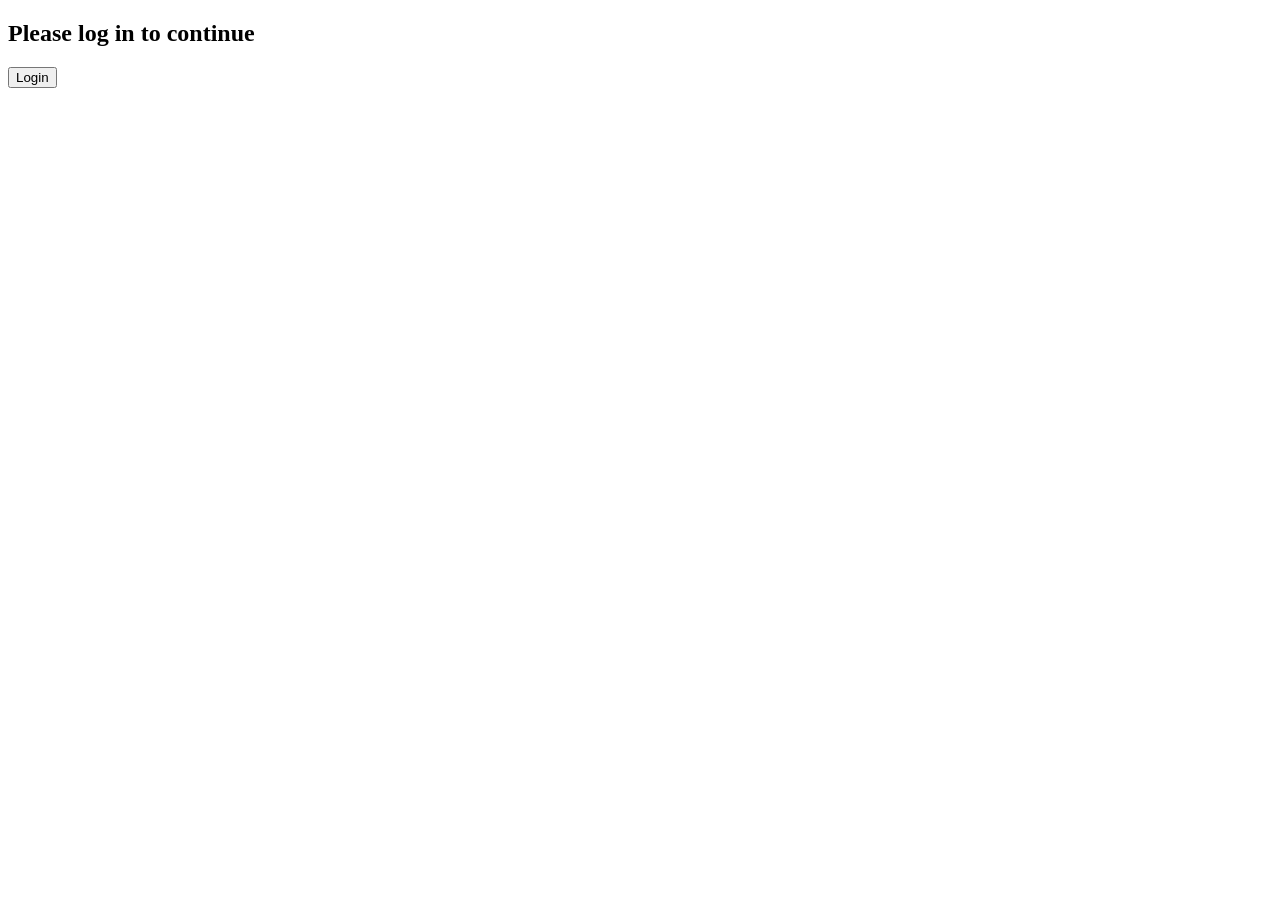
<file: index.html>
<!DOCTYPE html>
<html lang="en">

<head>
    <meta charset="UTF-8">
    <meta name="viewport" content="width=device-width, initial-scale=1.0">
    <title>S3 File Uploader</title>

</head>

<body>
    <div id="loginSection">
        <h2>Please log in to continue</h2>
        <button onclick="login()">Login</button>
    </div>

    <div id="appSection" style="display:none;">
        <h1>Hospital File Management System</h1>
        <p id="welcomeMessage"></p>
        <button onclick="logout()">Logout</button>
        <hr>
        <input type="file" id="fileInput" />
        <button onclick="uploadFile()">Upload</button>
        <p id="status"></p>
        <button onclick="listFiles()">Refresh Files</button>
        <table id="fileTable" style="margin-top: 20px; width: 100%;">
            <thead>
                <tr>
                    <th>File Name</th>
                    <th>Size</th>
                    <th>Upload Date</th>
                    <th>Actions</th>
                </tr>
            </thead>
            <tbody id="fileList">
                <tr>
                    <td colspan="3">No files loaded yet</td>
                </tr>
            </tbody>
        </table>
    </div>
    <script src="app.js"></script>
</body>

</html>
</file>
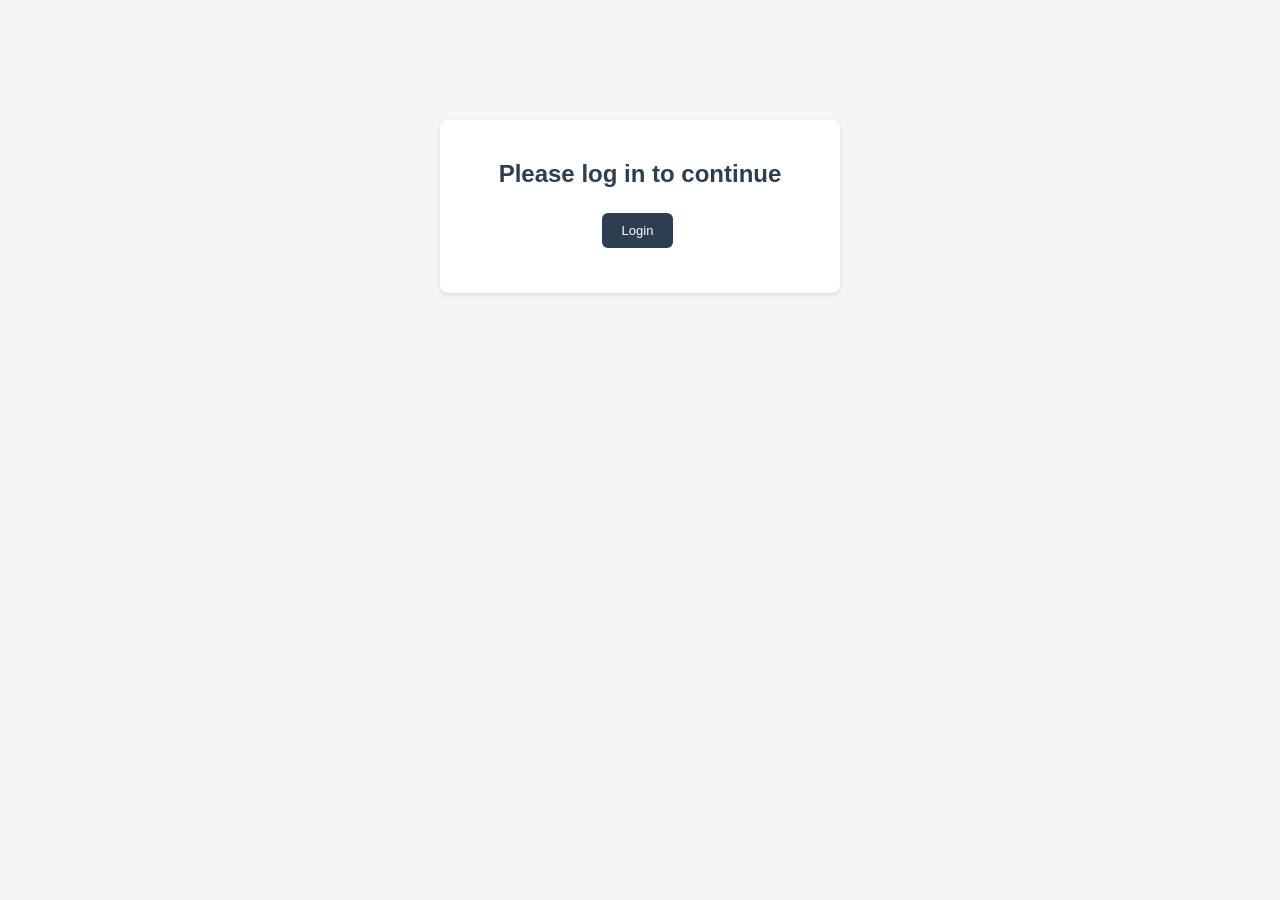
<file: UI/index.html>
<!DOCTYPE html>
<html lang="en">

<head>
    <meta charset="UTF-8">
    <meta name="viewport" content="width=device-width, initial-scale=1.0">
    <title>S3 File Uploader</title>
    <link rel="stylesheet" href="style.css">
</head>

<body>
    <div id="loginSection">
        <h2>Please log in to continue</h2>
        <button onclick="login()">Login</button>
    </div>

    <div id="appSection" style="display:none;">
        <h1>Hospital File Management System</h1>
        <p id="welcomeMessage"></p>
        <button onclick="logout()">Logout</button>
        <hr>
        <input type="file" id="fileInput" />
        <button onclick="uploadFile()">Upload</button>
        <p id="status"></p>


        <!-- Search Tab -->

        <input type="text" id="searchInput" placeholder="Search for a file..." oninput="filterFiles()">


        <button onclick="listFiles()">Refresh Files</button>
        <table id="fileTable" style="margin-top: 20px; width: 100%;">
            <thead>
                <tr>
                    <th>File Name</th>
                    <th>Size</th>
                    <th>Upload Date</th>
                    <th>Actions</th>
                </tr>
            </thead>
            <tbody id="fileList">
                <tr>
                    <td colspan="3">No files loaded yet</td>
                </tr>
            </tbody>
        </table>
    </div>
    <script src="app.js"></script>
</body>

</html>
</file>
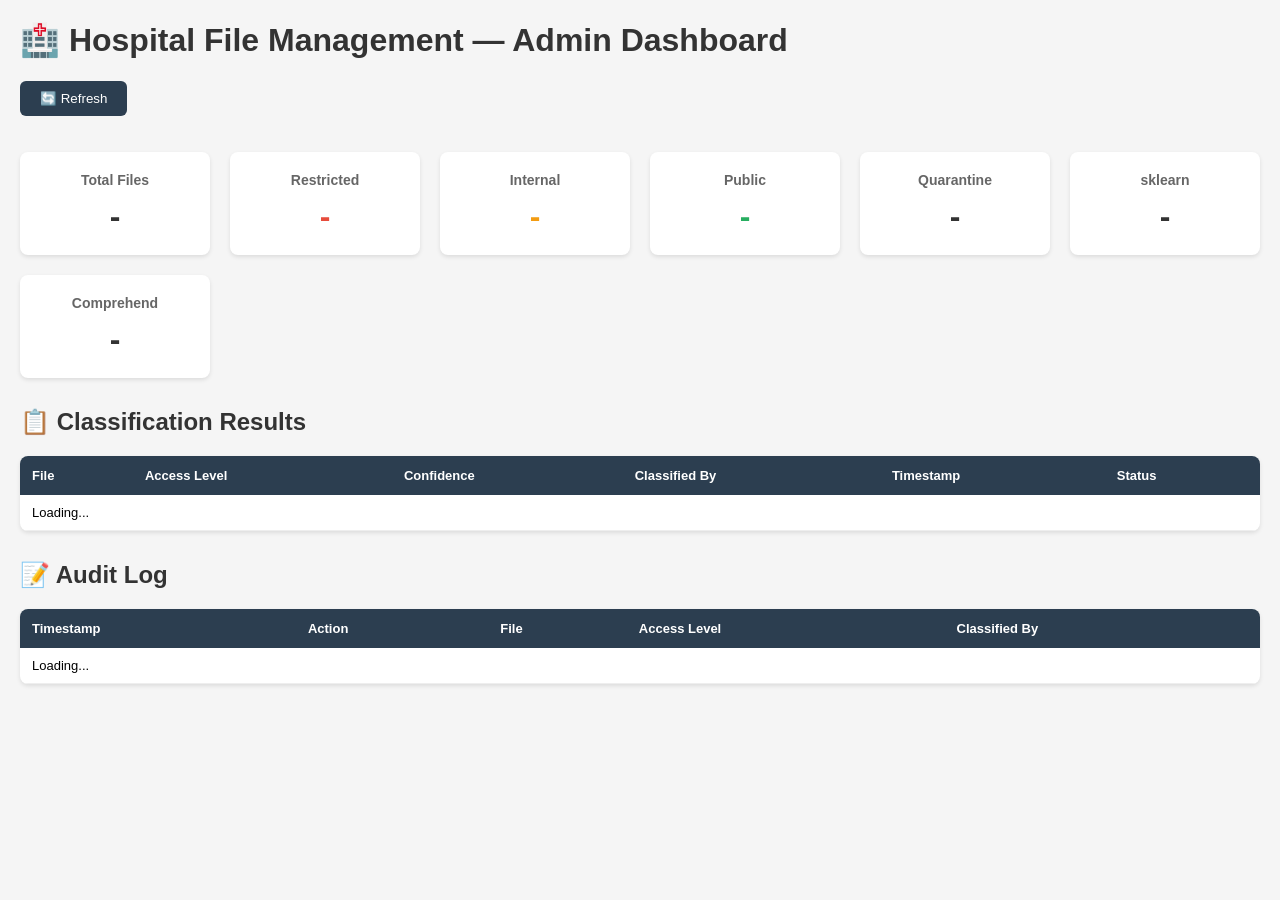
<file: admin.html>
<!DOCTYPE html>
<html lang="en">
<head>
    <meta charset="UTF-8">
    <meta name="viewport" content="width=device-width, initial-scale=1.0">
    <title>Admin Dashboard</title>
    
    <style>
        body { font-family: Arial, sans-serif; margin: 20px; background: #f5f5f5; }
        h1 { color: #333; }
        .summary { display: flex; gap: 20px; margin-bottom: 30px; flex-wrap: wrap; }
        .card { background: white; padding: 20px; border-radius: 8px; min-width: 150px; text-align: center; box-shadow: 0 2px 4px rgba(0,0,0,0.1); }
        .card h3 { margin: 0; font-size: 14px; color: #666; }
        .card p { margin: 10px 0 0; font-size: 32px; font-weight: bold; color: #333; }
        .restricted { color: #e74c3c !important; }
        .internal { color: #f39c12 !important; }
        .public { color: #27ae60 !important; }
        table { width: 100%; border-collapse: collapse; background: white; border-radius: 8px; overflow: hidden; box-shadow: 0 2px 4px rgba(0,0,0,0.1); }
        th { background: #2c3e50; color: white; padding: 12px; text-align: left; font-size: 13px; }
        td { padding: 10px 12px; border-bottom: 1px solid #eee; font-size: 13px; }
        tr:hover { background: #f9f9f9; }
        .badge { padding: 3px 10px; border-radius: 12px; font-size: 11px; font-weight: bold; }
        .badge-restricted { background: #fde8e8; color: #e74c3c; }
        .badge-internal { background: #fef3e2; color: #f39c12; }
        .badge-public { background: #e8f8f0; color: #27ae60; }
        .badge-quarantine { background: #f0e8fe; color: #8e44ad; }
        .badge-sklearn { background: #e8f0fe; color: #3498db; }
        .badge-comprehend { background: #e8fee8; color: #27ae60; }
        .refresh-btn { background: #2c3e50; color: white; border: none; padding: 10px 20px; border-radius: 6px; cursor: pointer; margin-bottom: 20px; }
        .refresh-btn:hover { background: #34495e; }
        h2 { color: #333; margin-top: 30px; }
    </style>
</head>
<body>
    <h1>🏥 Hospital File Management — Admin Dashboard</h1>
    <button class="refresh-btn" onclick="loadDashboard()">🔄 Refresh</button>
    <p id="status"></p>

    <div class="summary">
        <div class="card">
            <h3>Total Files</h3>
            <p id="total">-</p>
        </div>
        <div class="card">
            <h3>Restricted</h3>
            <p id="restricted" class="restricted">-</p>
        </div>
        <div class="card">
            <h3>Internal</h3>
            <p id="internal" class="internal">-</p>
        </div>
        <div class="card">
            <h3>Public</h3>
            <p id="public" class="public">-</p>
        </div>
        <div class="card">
            <h3>Quarantine</h3>
            <p id="quarantine">-</p>
        </div>
        <div class="card">
            <h3>sklearn</h3>
            <p id="sklearn">-</p>
        </div>
        <div class="card">
            <h3>Comprehend</h3>
            <p id="comprehend">-</p>
        </div>
    </div>

    <h2>📋 Classification Results</h2>
    <table id="classificationsTable">
        <thead>
            <tr>
                <th>File</th>
                <th>Access Level</th>
                <th>Confidence</th>
                <th>Classified By</th>
                <th>Timestamp</th>
                <th>Status</th>
            </tr>
        </thead>
        <tbody id="classificationsBody">
            <tr><td colspan="6">Loading...</td></tr>
        </tbody>
    </table>

    <h2>📝 Audit Log</h2>
    <table id="auditTable">
        <thead>
            <tr>
                <th>Timestamp</th>
                <th>Action</th>
                <th>File</th>
                <th>Access Level</th>
                <th>Classified By</th>
            </tr>
        </thead>
        <tbody id="auditBody">
            <tr><td colspan="5">Loading...</td></tr>
        </tbody>
    </table>

    <script src="app.js"></script>
</body>
</html>
</file>
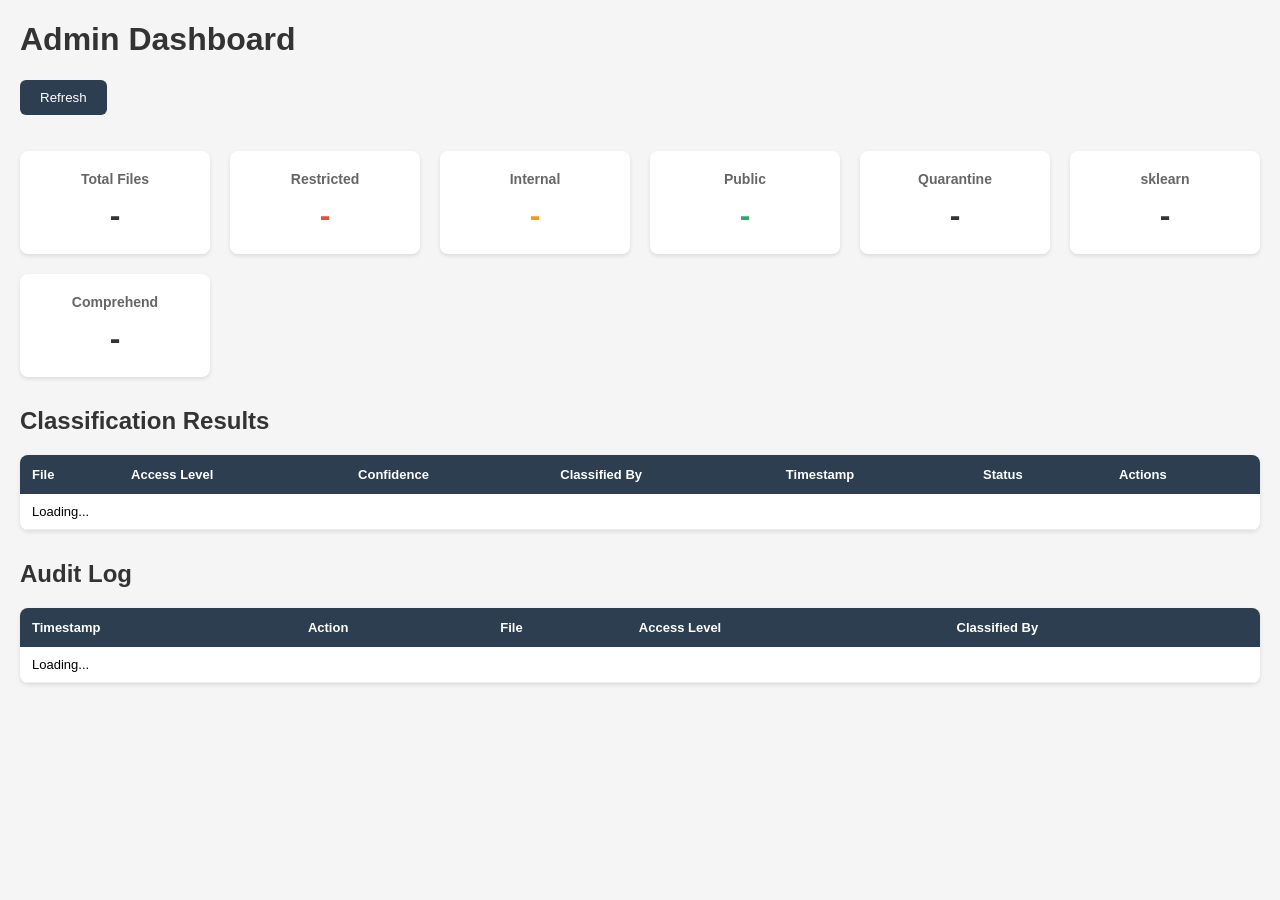
<file: UI/admin.html>
<!DOCTYPE html>
<html lang="en">
<head>
    <meta charset="UTF-8">
    <meta name="viewport" content="width=device-width, initial-scale=1.0">
    <title>Admin Dashboard</title>
    
    <style>
        body { font-family: Arial, sans-serif; margin: 20px; background: #f5f5f5; }
        h1 { color: #333; }
        .summary { display: flex; gap: 20px; margin-bottom: 30px; flex-wrap: wrap; }
        .card { background: white; padding: 20px; border-radius: 8px; min-width: 150px; text-align: center; box-shadow: 0 2px 4px rgba(0,0,0,0.1); }
        .card h3 { margin: 0; font-size: 14px; color: #666; }
        .card p { margin: 10px 0 0; font-size: 32px; font-weight: bold; color: #333; }
        .restricted { color: #e74c3c !important; }
        .internal { color: #f39c12 !important; }
        .public { color: #27ae60 !important; }
        table { width: 100%; border-collapse: collapse; background: white; border-radius: 8px; overflow: hidden; box-shadow: 0 2px 4px rgba(0,0,0,0.1); }
        th { background: #2c3e50; color: white; padding: 12px; text-align: left; font-size: 13px; }
        td { padding: 10px 12px; border-bottom: 1px solid #eee; font-size: 13px; }
        tr:hover { background: #f9f9f9; }
        .badge { padding: 3px 10px; border-radius: 12px; font-size: 11px; font-weight: bold; }
        .badge-restricted { background: #fde8e8; color: #e74c3c; }
        .badge-internal { background: #fef3e2; color: #f39c12; }
        .badge-public { background: #e8f8f0; color: #27ae60; }
        .badge-quarantine { background: #f0e8fe; color: #8e44ad; }
        .badge-sklearn { background: #e8f0fe; color: #3498db; }
        .badge-comprehend { background: #e8fee8; color: #27ae60; }
        .refresh-btn { background: #2c3e50; color: white; border: none; padding: 10px 20px; border-radius: 6px; cursor: pointer; margin-bottom: 20px; }
        .refresh-btn:hover { background: #34495e; }
        h2 { color: #333; margin-top: 30px; }
    </style>
</head>
<body>
    <h1>Admin Dashboard</h1>
    <button class="refresh-btn" onclick="loadDashboard()">Refresh</button>
    <p id="status"></p>

    <div class="summary">
        <div class="card">
            <h3>Total Files</h3>
            <p id="total">-</p>
        </div>
        <div class="card">
            <h3>Restricted</h3>
            <p id="restricted" class="restricted">-</p>
        </div>
        <div class="card">
            <h3>Internal</h3>
            <p id="internal" class="internal">-</p>
        </div>
        <div class="card">
            <h3>Public</h3>
            <p id="public" class="public">-</p>
        </div>
        <div class="card">
            <h3>Quarantine</h3>
            <p id="quarantine">-</p>
        </div>
        <div class="card">
            <h3>sklearn</h3>
            <p id="sklearn">-</p>
        </div>
        <div class="card">
            <h3>Comprehend</h3>
            <p id="comprehend">-</p>
        </div>
    </div>

    <h2>Classification Results</h2>
    <table id="classificationsTable">
        <thead>
            <tr>
                <th>File</th>
                <th>Access Level</th>
                <th>Confidence</th>
                <th>Classified By</th>
                <th>Timestamp</th>
                <th>Status</th>
                <th>Actions</th>
            </tr>
        </thead>
        <tbody id="classificationsBody">
            <tr><td colspan="7">Loading...</td></tr>
        </tbody>
    </table>

    <h2>Audit Log</h2>
    <table id="auditTable">
        <thead>
            <tr>
                <th>Timestamp</th>
                <th>Action</th>
                <th>File</th>
                <th>Access Level</th>
                <th>Classified By</th>
            </tr>
        </thead>
        <tbody id="auditBody">
            <tr><td colspan="5">Loading...</td></tr>
        </tbody>
    </table>

    <script src="app.js"></script>
</body>
</html>
</file>
<file: UI/style.css>
/* Reset */
* {
    margin: 0;
    padding: 0;
    box-sizing: border-box;
}

body {
    font-family: Arial, sans-serif;
    background-color: #f5f5f5;
    color: #333;
    padding: 20px;
}

/* Login Section */
#loginSection {
    background-color: #ffffff;
    border-radius: 8px;
    padding: 40px;
    max-width: 400px;
    margin: 100px auto;
    text-align: center;
    box-shadow: 0 2px 4px rgba(0,0,0,0.1);
}

#loginSection h2 {
    margin-bottom: 20px;
    color: #2c3e50;
}

/* App Section */
#appSection {
    background-color: #ffffff;
    border-radius: 8px;
    padding: 30px;
    max-width: 80%;
    margin: 0 auto;
    box-shadow: 0 2px 4px rgba(0,0,0,0.1);
}

#appSection h1 {
    color: #333;
    margin-bottom: 5px;
}

#welcomeMessage {
    color: #666;
    margin-bottom: 20px;
    font-size: 14px;
}

hr {
    border: none;
    border-top: 1px solid #eee;
    margin: 20px 0;
}

/* Buttons */
button {
    background-color: #2c3e50;
    color: #ffffff;
    border: none;
    padding: 10px 20px;
    border-radius: 6px;
    cursor: pointer;
    font-size: 13px;
    margin: 5px 5px 5px 0;
}

button:hover {
    background-color: #34495e;
}

/* File Input */
input[type="file"] {
    margin: 10px 0;
    padding: 8px;
    border: 1px solid #eee;
    border-radius: 6px;
    background-color: #fafafa;
    font-size: 13px;
}

/* Search Input */
#searchInput {
    width: 100%;
    padding: 10px;
    margin: 15px 0 10px 0;
    border: 1px solid #eee;
    border-radius: 6px;
    font-size: 13px;
}

#searchInput:focus {
    outline: none;
    border-color: #2c3e50;
}

/* Status message */
#status {
    margin: 10px 0;
    padding: 10px;
    border-radius: 6px;
    font-size: 13px;
    color: #27ae60;
    background-color: #e8f8f0;
}

/* Table */
#fileTable {
    width: 100%;
    border-collapse: collapse;
    margin-top: 20px;
    font-size: 13px;
    background: white;
    border-radius: 8px;
    overflow: hidden;
    box-shadow: 0 2px 4px rgba(0,0,0,0.1);
}

#fileTable thead {
    background-color: #2c3e50;
    color: #ffffff;
}

#fileTable thead th {
    padding: 12px;
    text-align: left;
    font-size: 13px;
}

#fileTable tbody tr {
    border-bottom: 1px solid #eee;
}

#fileTable tbody tr:hover {
    background-color: #f9f9f9;
}

#fileTable tbody td {
    padding: 10px 12px;
    vertical-align: middle;
}

/* Badges */
.badge {
    padding: 3px 10px;
    border-radius: 12px;
    font-size: 11px;
    font-weight: bold;
}

.badge-restricted {
    background: #fde8e8;
    color: #e74c3c;
}

.badge-internal {
    background: #fef3e2;
    color: #f39c12;
}

.badge-public {
    background: #e8f8f0;
    color: #27ae60;
}

.badge-quarantine {
    background: #f0e8fe;
    color: #8e44ad;
}

.badge-sklearn {
    background: #e8f0fe;
    color: #3498db;
}

.badge-comprehend {
    background: #e8fee8;
    color: #27ae60;
}
</file>
